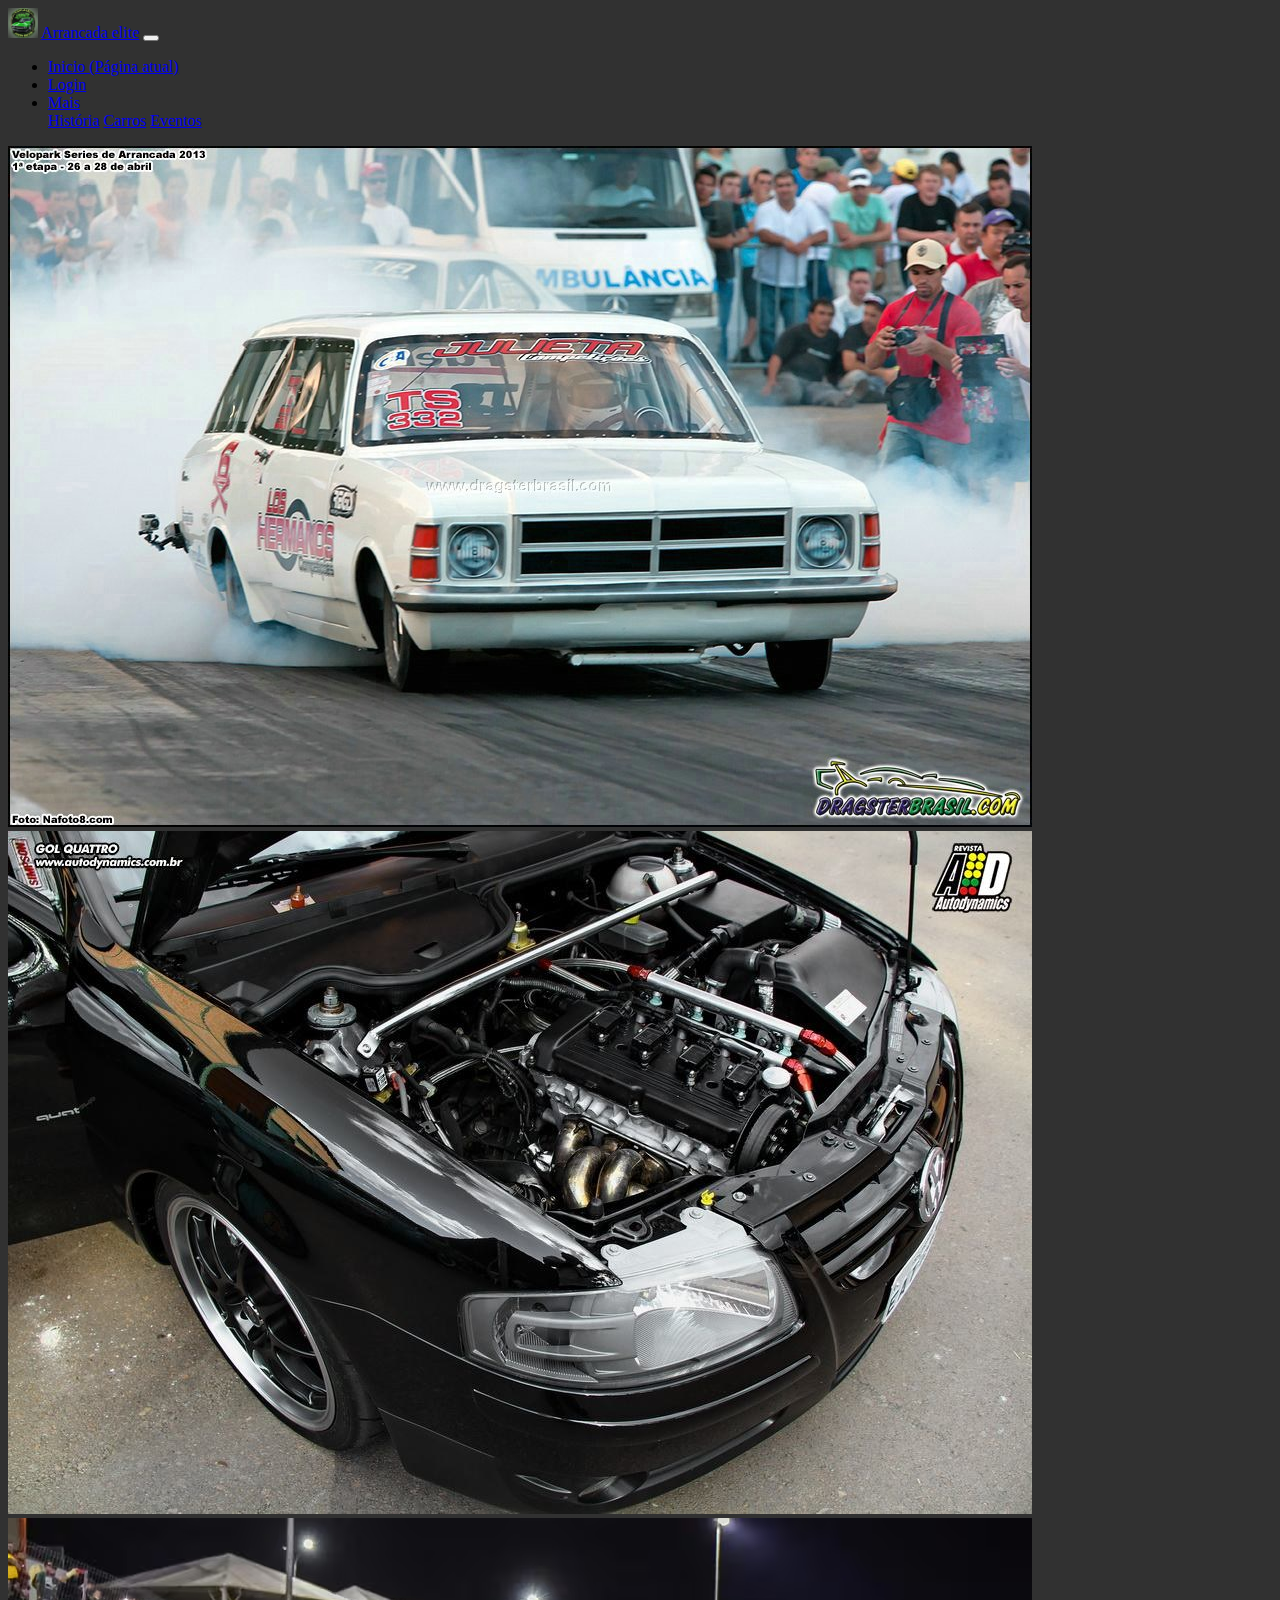
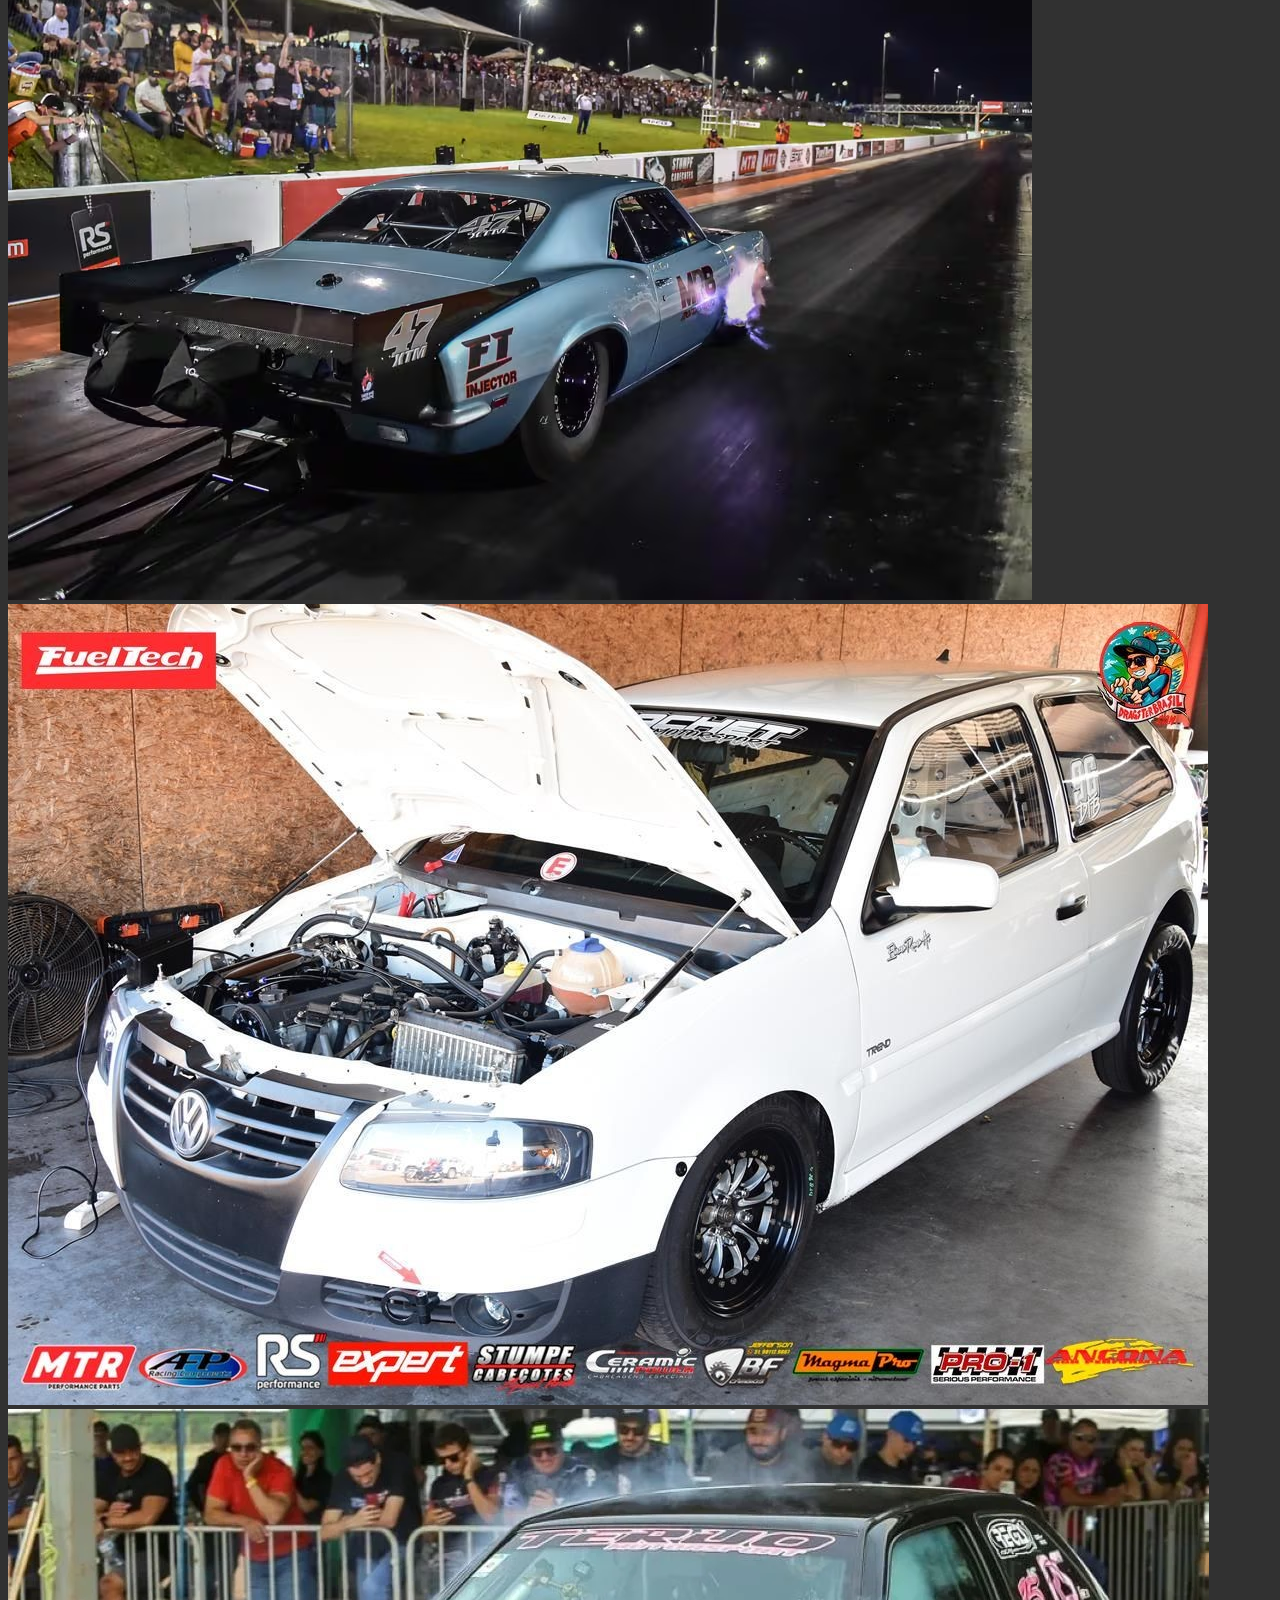
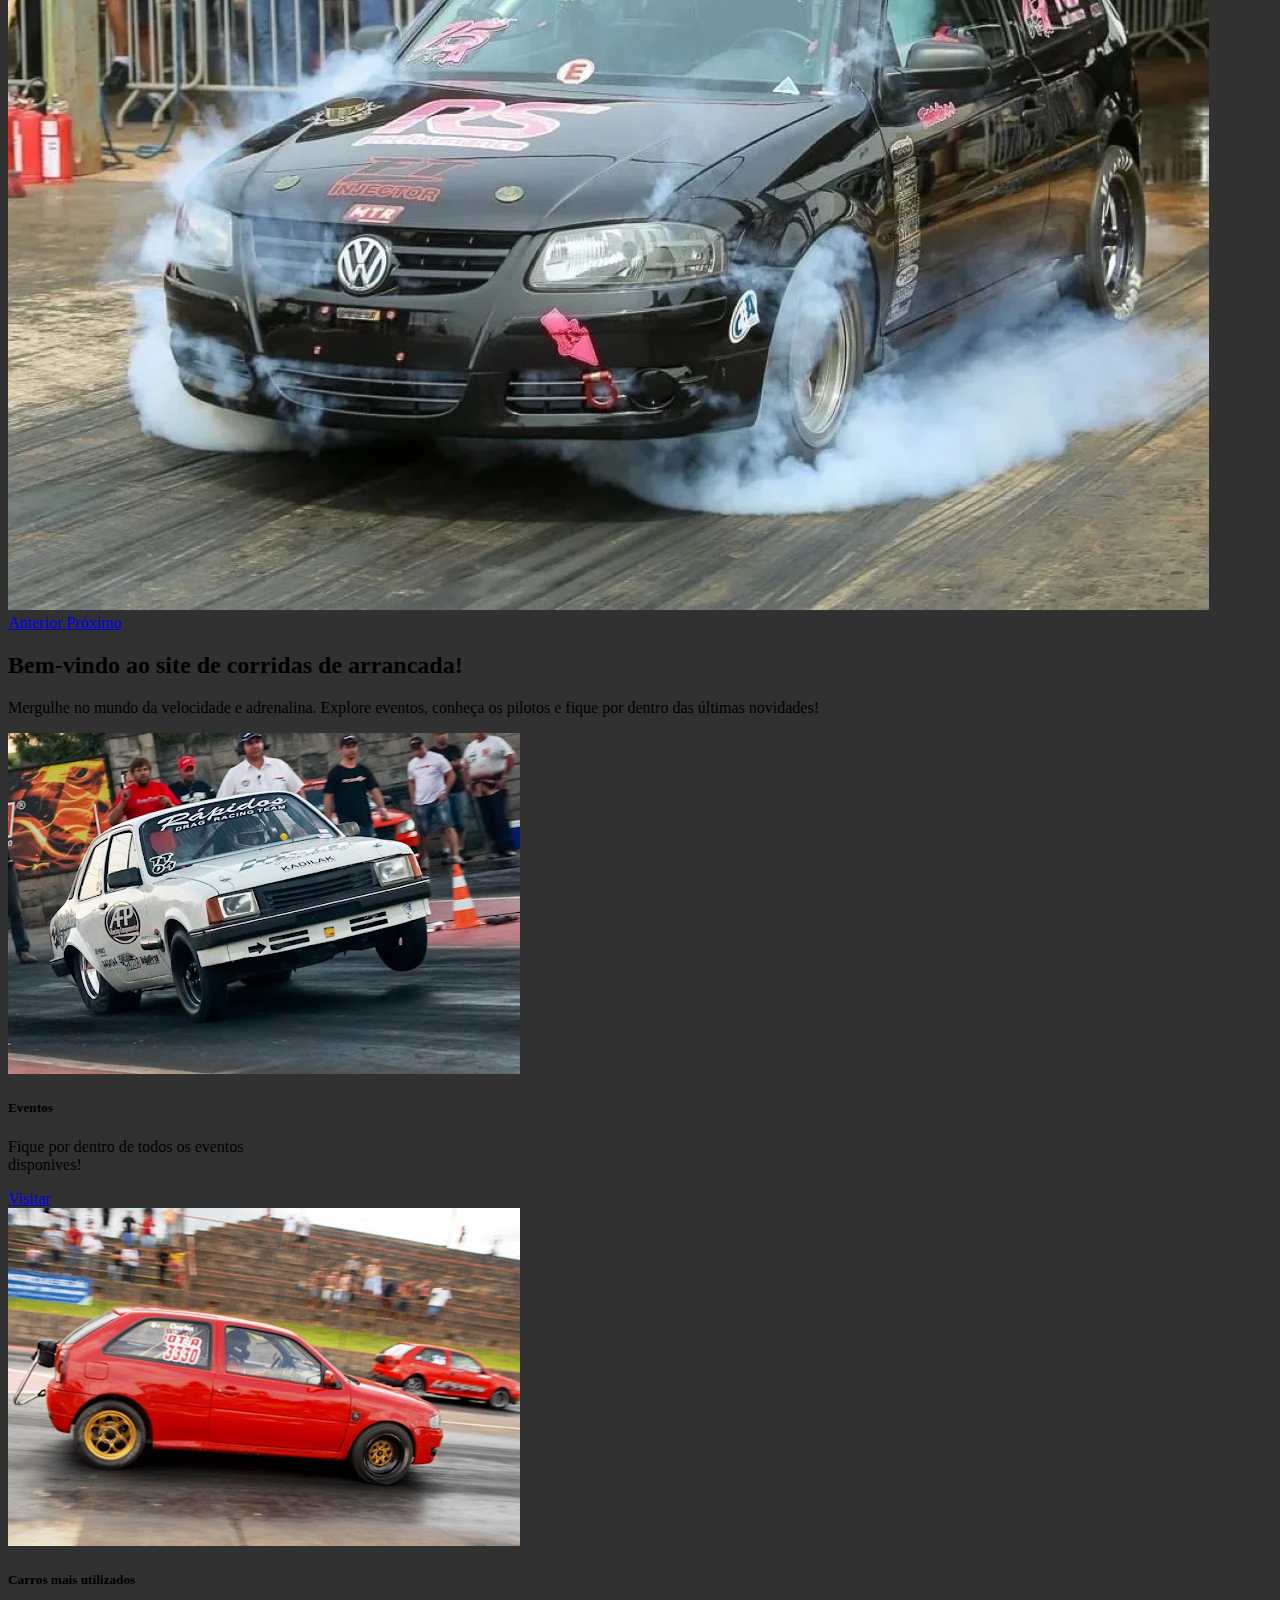
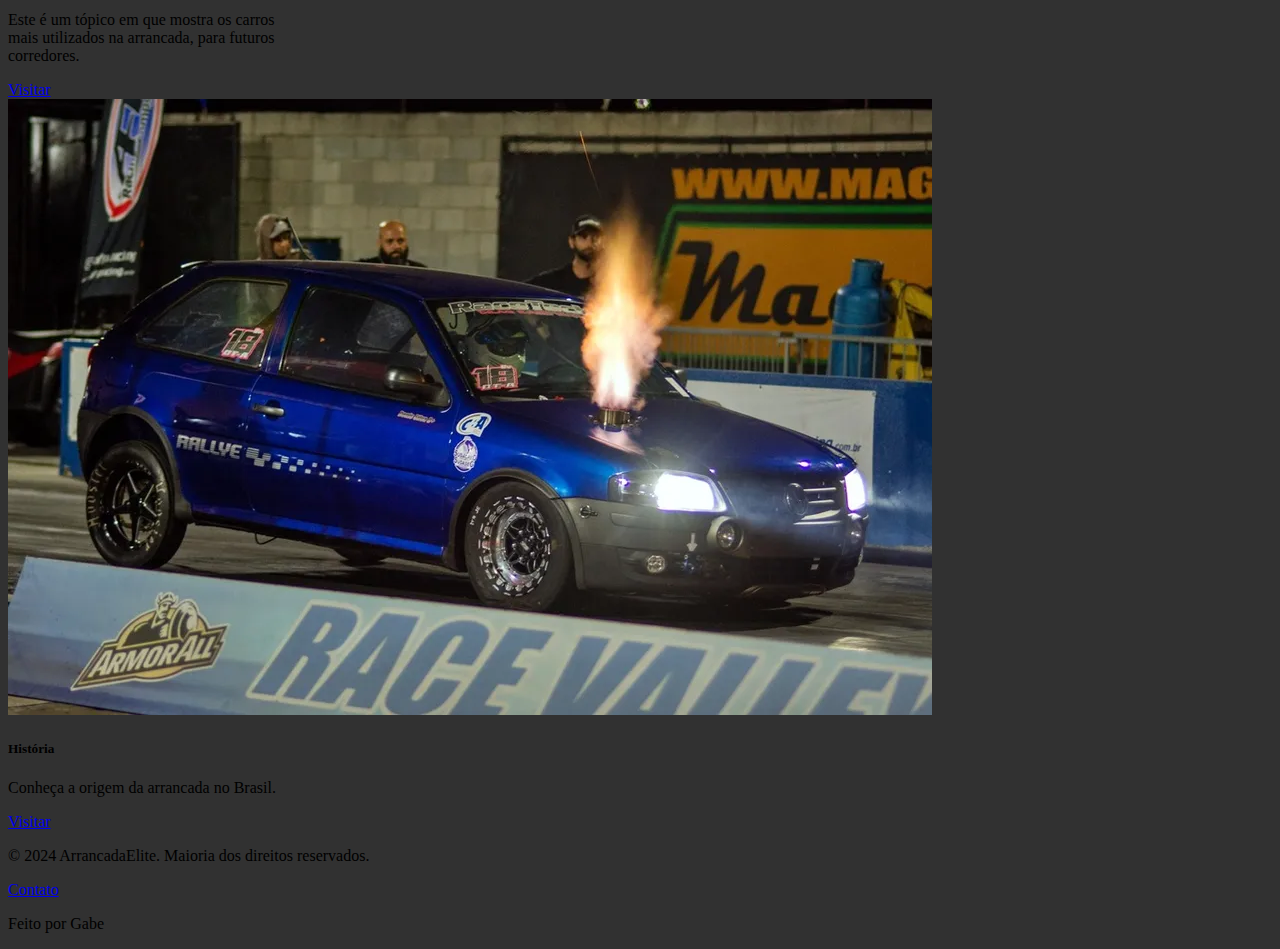
<file: index.html>
﻿<!DOCTYPE html>
<html lang="pt-br">
<head>
    <meta charset="utf-8">
    <meta name="viewport" content="width=device-width, initial-scale=1, shrink-to-fit=no">
    <title>ArrancadaElite</title>
    <link rel="stylesheet" href="https://stackpath.bootstrapcdn.com/bootstrap/4.1.3/css/bootstrap.min.css" integrity="sha384-MCw98/SFnGE8fJT3GXwEOngsV7Zt27NXFoaoApmYm81iuXoPkFOJwJ8ERdknLPMO" crossorigin="anonymous">
  </head>
<body style="background-color: #313131;">
    
<nav class="navbar navbar-expand-lg navbar-dark bg-dark">
  <img  src="img/Logoo.jpeg" width="30" height="30" class="d-inline-block align-top" alt="">
  <a class="navbar-brand" href="#">Arrancada elite</a>
  <button class="navbar-toggler" type="button" data-toggle="collapse" data-target="#navbarNavDropdown" aria-controls="navbarNavDropdown" aria-expanded="false" aria-label="Alterna navegação">
    <span class="navbar-toggler-icon"></span>
  </button>
  <div class="collapse navbar-collapse" id="navbarNavDropdown">
    <ul class="navbar-nav">
      <li class="nav-item active">
        <a class="nav-link" href="index.html">Inicio <span class="sr-only">(Página atual)</span></a>
      </li>
      <li class="nav-item">
        <a class="nav-link" href="pginscricao.html">Login</a>
      </li>
      <li class="nav-item dropdown">
        <a class="nav-link dropdown-toggle" href="#" id="navbarDropdownMenuLink" role="button" data-toggle="dropdown" aria-haspopup="true" aria-expanded="false">
          Mais
        </a>
        <div class="dropdown-menu bg-dark " aria-labelledby="navbarDropdownMenuLink">
          <a class="dropdown-item text-white bg-dark" href="pghistoria.html">História</a>
          <a class="dropdown-item text-white bg-dark" href="pgcarro.html">Carros</a>
          <a class="dropdown-item text-white bg-dark" href="pgeventos.html">Eventos</a>
        </div>
      </li>
    </ul>
  </div>
</nav>
<div class="container">
  <div class="row">
  <div class="col"></div>
  <div id="carouselExampleControls" class="carousel slide col-12" data-ride="carousel">
    <div class="carousel-inner">
      
      <div class="carousel-item active">
        <img class="d-block w-100 " src="img/loshermanos.jpg" alt="Primeiro Slide">
      </div>
      <div class="carousel-item">
        <img class="d-block w-100" src="img/imglegal.jpg" alt="Segundo Slide">
      </div>
      <div class="carousel-item">
        <img class="d-block w-100" src="img/fueltech.jpeg" alt="Terceiro Slide">
      </div>
      <div class="carousel-item">
        <img class="d-block w-100" src="img/motorrr.jpg" alt="Terceiro Slide">
      </div>
      <div class="carousel-item">
        <img class="d-block w-100" src="img/toledo.png" alt="Terceiro Slide">
      </div>
    </div>
    <a class="carousel-control-prev" href="#carouselExampleControls" role="button" data-slide="prev">
      <span class="carousel-control-prev-icon" aria-hidden="true"></span>
      <span class="sr-only">Anterior</span>
    </a>
    <a class="carousel-control-next" href="#carouselExampleControls" role="button" data-slide="next">
      <span class="carousel-control-next-icon" aria-hidden="true"></span>
      <span class="sr-only">Próximo</span>
    </a>
  </div>
</div>
  <div class="row">
    <div class="col"></div>
    <div class="col-10 text-center text-white">
    <h2>Bem-vindo ao site de corridas de arrancada!</h2>
    <p>Mergulhe no mundo da velocidade e adrenalina. Explore eventos, conheça os pilotos e fique por dentro das últimas novidades!</p>
    </div>
    <div class="col"></div>
  </div>  
<div class="card-deck">
  <div class="card bg-secondary text-center" style="width: 18rem;">
    <img class="card-img-top" src="img/900x600img.jpg" alt="Imagem de capa do card">
    <div class="card-body">
      <h5 class="card-title">Eventos</h5>
      <p class="card-text">Fique por dentro de todos os eventos disponives!</p>
    </div>
    <div class="card-footer">
      <a href="pgeventos.html" class="btn btn-dark">Visitar</a>
    </div>
  </div>
  <div class="card bg-secondary text-center" style="width: 18rem;">
    <img class="card-img-top" src="img/900x600img2.jpg" alt="Imagem de capa do card">
    <div class="card-body ">
      <h5 class="card-title">Carros mais utilizados</h5>
      <p class="card-text">Este é um tópico em que mostra os carros mais utilizados na arrancada, para futuros corredores.</p>
    </div>
    <div class="card-footer">
      <a href="pgcarros.html" class="btn btn-dark">Visitar</a>
    </div>
  </div>
  <div class="card bg-secondary text-center" style="width: 18rem;">
    <img class="card-img-top" src="img/900x600img3.jpeg" alt="Imagem de capa do card">
    <div class="card-body">
      <h5 class="card-title">História</h5>
      <p class="card-text">Conheça a origem da arrancada no Brasil.</p>
    </div>
    <div class="card-footer">
      <a href="pghistoria.html" class="btn btn-dark">Visitar</a>
    </div>
  </div>
</div>
</main>
</div>
<footer class="text-center text-white bg-dark">
  <p>&copy; 2024 ArrancadaElite. Maioria dos direitos reservados.</p>
  <p>
      <a href="https://api.whatsapp.com/send/?phone=54996605884&text&type=phone_number&app_absent=0">Contato</a> 
  </p>
  <p>Feito por Gabe</p>
</footer>
<script src="https://code.jquery.com/jquery-3.3.1.slim.min.js" integrity="sha384-q8i/X+965DzO0rT7abK41JStQIAqVgRVzpbzo5smXKp4YfRvH+8abtTE1Pi6jizo" crossorigin="anonymous"></script>
<script src="https://cdnjs.cloudflare.com/ajax/libs/popper.js/1.14.3/umd/popper.min.js" integrity="sha384-ZMP7rVo3mIykV+2+9J3UJ46jBk0WLaUAdn689aCwoqbBJiSnjAK/l8WvCWPIPm49" crossorigin="anonymous"></script>
<script src="https://stackpath.bootstrapcdn.com/bootstrap/4.1.3/js/bootstrap.min.js" integrity="sha384-ChfqqxuZUCnJSK3+MXmPNIyE6ZbWh2IMqE241rYiqJxyMiZ6OW/JmZQ5stwEULTy" crossorigin="anonymous"></script>
</body>
</html>
</file>
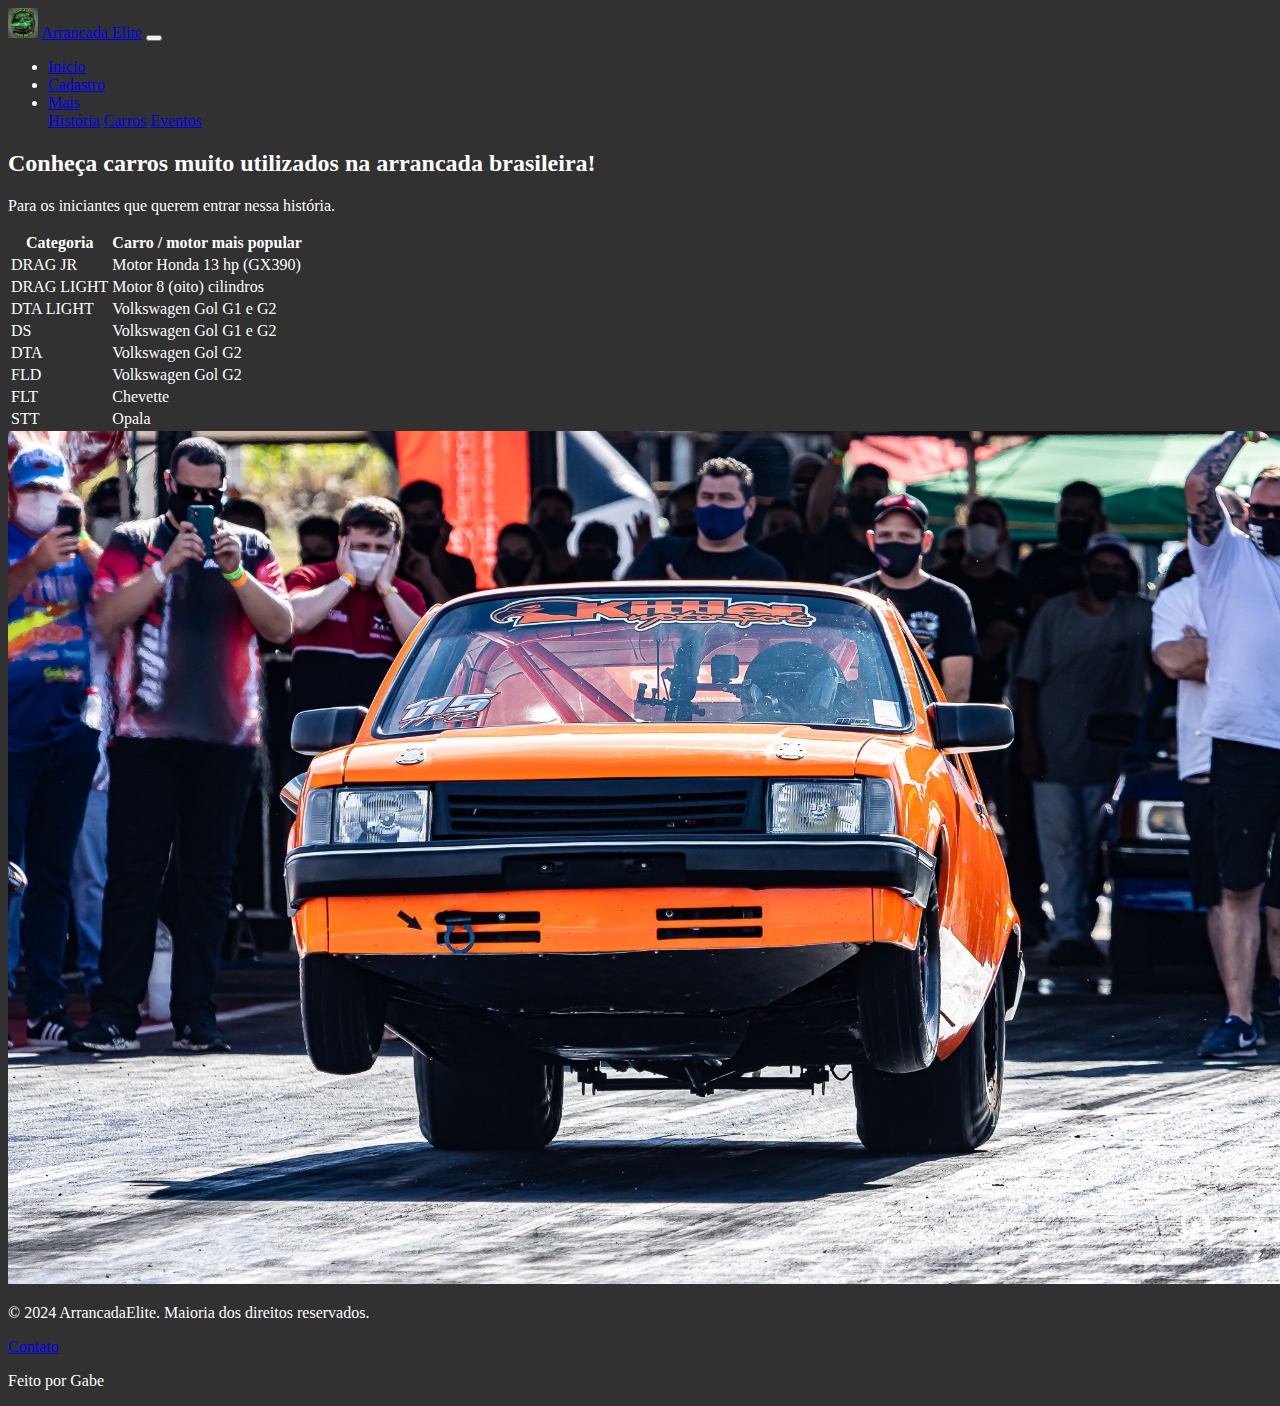
<file: pgcarro.html>
<!DOCTYPE html>
<html lang="pt-br">

<head>
    <meta charset="utf-8">
    <meta name="viewport" content="width=device-width, initial-scale=1, shrink-to-fit=no">
    <title>ArrancadaElite - Carros</title>
    <link rel="stylesheet" href="https://stackpath.bootstrapcdn.com/bootstrap/4.1.3/css/bootstrap.min.css" integrity="sha384-MCw98/SFnGE8fJT3GXwEOngsV7Zt27NXFoaoApmYm81iuXoPkFOJwJ8ERdknLPMO" crossorigin="anonymous">
</head>

<body style="background-color: #313131; color: white;">

<nav class="navbar navbar-expand-lg navbar-dark bg-dark">
    <img src="img/Logoo.jpeg" width="30" height="30" class="d-inline-block align-top" alt="">
    <a class="navbar-brand" href="#">Arrancada Elite</a>
    <button class="navbar-toggler" type="button" data-toggle="collapse" data-target="#navbarNavDropdown" aria-controls="navbarNavDropdown" aria-expanded="false" aria-label="Alterna navegação">
        <span class="navbar-toggler-icon"></span>
    </button>
    <div class="collapse navbar-collapse" id="navbarNavDropdown">
        <ul class="navbar-nav">
            <li class="nav-item">
                <a class="nav-link" href="index.html">Inicio</a>
            </li>
            <li class="nav-item">
                <a class="nav-link" href="pginscricao.html">Cadastro</a>
            </li>
            <li class="nav-item dropdown">
                <a class="nav-link dropdown-toggle" href="#" id="navbarDropdownMenuLink" role="button" data-toggle="dropdown" aria-haspopup="true" aria-expanded="false">Mais</a>
                <div class="dropdown-menu bg-dark" aria-labelledby="navbarDropdownMenuLink">
                    <a class="dropdown-item text-white bg-dark" href="pghistoria.html">História</a>
                    <a class="dropdown-item text-white bg-dark" href="pgcarro.html">Carros</a>
                    <a class="dropdown-item text-white bg-dark" href="pgeventos.html">Eventos</a>
                </div>
            </li>
        </ul>
    </div>
</nav>

<div class="container mt-5">
    <h2 class="text-center">Conheça carros muito utilizados na arrancada brasileira!</h2>
    <p class="text-center">Para os iniciantes que querem entrar nessa história.</p>

    <div class="table-responsive">
        <table class="table table-striped table-dark text-center">
            <thead>
                <tr>
                    <th>Categoria</th>
                    <th>Carro / motor mais popular</th>
                </tr>
            </thead>
            <tbody>
                <tr>
                    <td>DRAG JR</td>
                    <td>Motor Honda 13 hp (GX390)</td>
                </tr>
                <tr>
                    <td>DRAG LIGHT</td>
                    <td>Motor 8 (oito) cilindros</td>
                </tr>
                <tr>
                    <td>DTA LIGHT</td>
                    <td>Volkswagen Gol G1 e G2</td>
                </tr>
                <tr>
                    <td>DS</td>
                    <td>Volkswagen Gol G1 e G2</td>
                </tr>
                <tr>
                    <td>DTA</td>
                    <td>Volkswagen Gol G2</td>
                </tr>
                <tr>
                    <td>FLD</td>
                    <td>Volkswagen Gol G2</td>
                </tr>
                <tr>
                    <td>FLT</td>
                    <td>Chevette</td>
                </tr>
                <tr>
                    <td>STT</td>
                    <td>Opala</td>
                </tr>
            </tbody>
        </table>
    </div>

    <div class="text-center mt-4">
        <img src="img/fundo2.png" alt="Chevette Laranja" class="img-fluid rounded">
    </div>
</div>

<footer class="text-center text-white bg-dark mt-5 py-3">
    <p>&copy; 2024 ArrancadaElite. Maioria dos direitos reservados.</p>
    <p><a href="https://api.whatsapp.com/send/?phone=54996605884&text&type=phone_number&app_absent=0" class="text-white">Contato</a></p>
    <p>Feito por Gabe</p>
</footer>

<script src="https://code.jquery.com/jquery-3.3.1.slim.min.js" integrity="sha384-q8i/X+965DzO0rT7abK41JStQIAqVgRVzpbzo5smXKp4YfRvH+8abtTE1Pi6jizo" crossorigin="anonymous"></script>
<script src="https://cdnjs.cloudflare.com/ajax/libs/popper.js/1.14.3/umd/popper.min.js" integrity="sha384-ZMP7rVo3mIykV+2+9J3UJ46jBk0WLaUAdn689aCwoqbBJiSnjAK/l8WvCWPIPm49" crossorigin="anonymous"></script>
<script src="https://stackpath.bootstrapcdn.com/bootstrap/4.1.3/js/bootstrap.min.js" integrity="sha384-ChfqqxuZUCnJSK3+MXmPNIyE6ZbWh2IMqE241rYiqJxyMiZ6OW/JmZQ5stwEULTy" crossorigin="anonymous"></script>
</body>

</html>
</file>
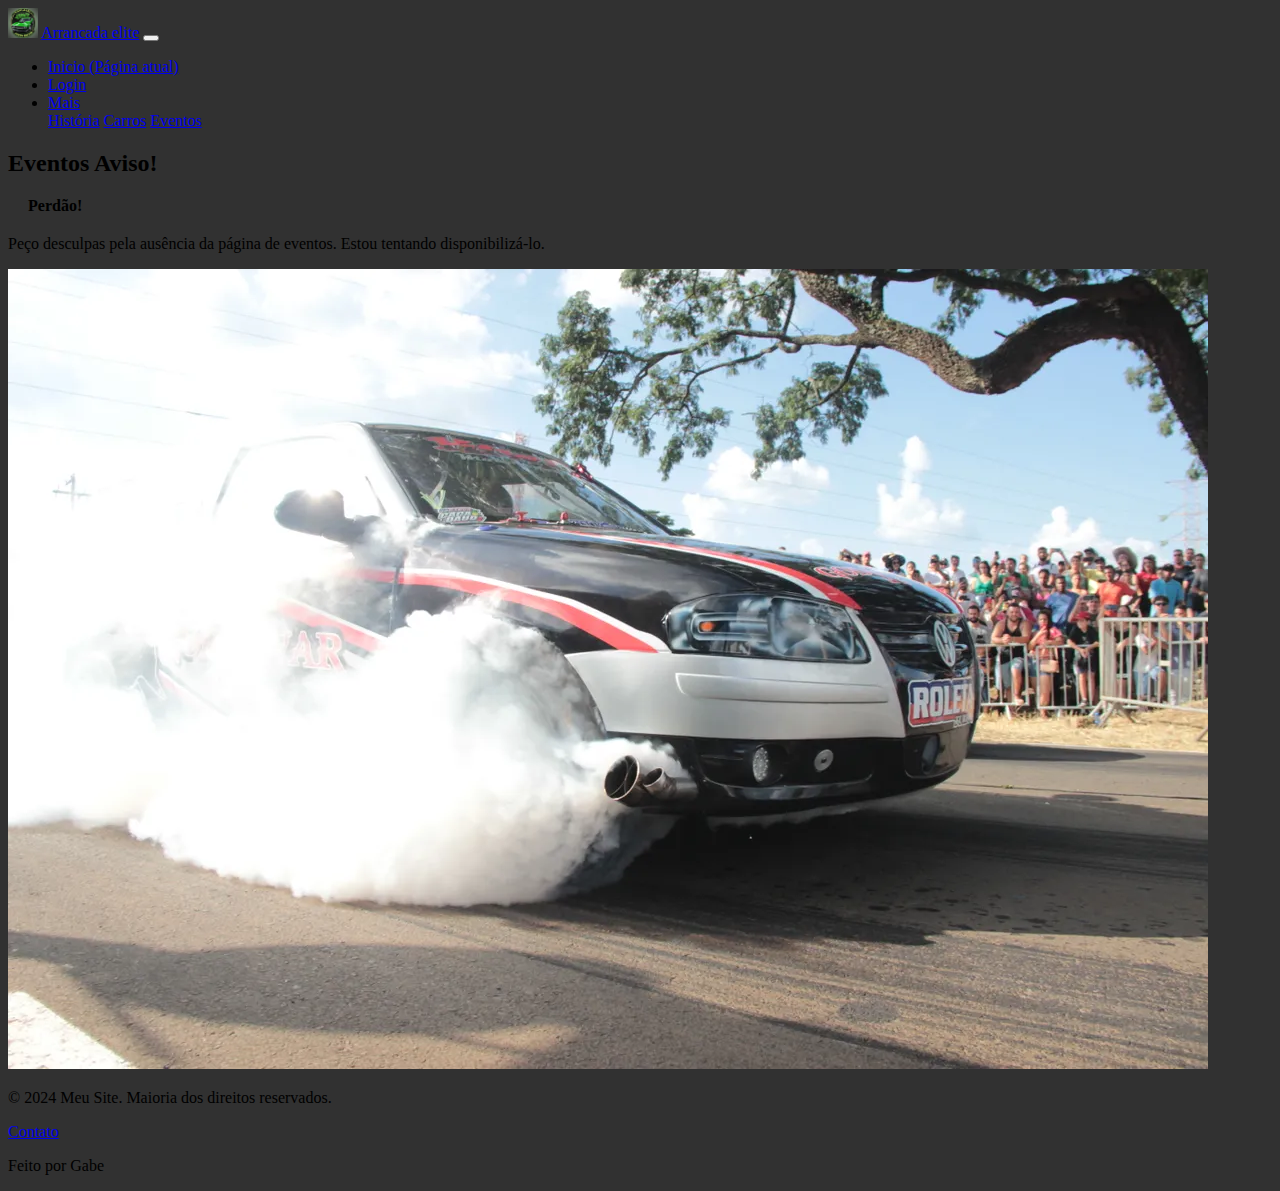
<file: pgeventos.html>
<!DOCTYPE html>
<html lang="pt-br">
<head>
    <meta charset="utf-8" />
    <meta name="viewport" content="width=device-width, initial-scale=1, shrink-to-fit=no">
    <title>ArrancadaElite</title>
    <link rel="stylesheet" href="https://stackpath.bootstrapcdn.com/bootstrap/4.1.3/css/bootstrap.min.css" integrity="sha384-MCw98/SFnGE8fJT3GXwEOngsV7Zt27NXFoaoApmYm81iuXoPkFOJwJ8ERdknLPMO" crossorigin="anonymous">
</head>
<body style="background-color: #313131;">
    <nav class="navbar navbar-expand-lg navbar-dark bg-dark">
        <img  src="img/Logoo.jpeg" width="30" height="30" class="d-inline-block align-top" alt="">
        <a class="navbar-brand" href="#">Arrancada elite</a>
        <button class="navbar-toggler" type="button" data-toggle="collapse" data-target="#navbarNavDropdown" aria-controls="navbarNavDropdown" aria-expanded="false" aria-label="Alterna navegação">
          <span class="navbar-toggler-icon"></span>
        </button>
        <div class="collapse navbar-collapse" id="navbarNavDropdown">
          <ul class="navbar-nav">
            <li class="nav-item active">
              <a class="nav-link" href="index.html">Inicio <span class="sr-only">(Página atual)</span></a>
            </li>
            <li class="nav-item">
              <a class="nav-link" href="pginscricao.html">Login</a>
            </li>
            <li class="nav-item dropdown">
              <a class="nav-link dropdown-toggle" href="#" id="navbarDropdownMenuLink" role="button" data-toggle="dropdown" aria-haspopup="true" aria-expanded="false">
                Mais
              </a>
              <div class="dropdown-menu" aria-labelledby="navbarDropdownMenuLink">
                <a class="dropdown-item" href="pghistoria.html">História</a>
                <a class="dropdown-item" href="pgcarro.html">Carros</a>
                <a class="dropdown-item" href="pgeventos.html">Eventos</a>
              </div>
            </li>
          </ul>
        </div>
      </nav>
<div class="row" >
    <div class="col"></div>
    <div class="col-12 text-center text-white">
    <h2 >Eventos <span class="badge badge-info">Aviso!</span></h2>
    </div>
    </div>
    <div class="row">
    <div class="col"></div>
<div class="alert alert-info col-6" role="alert">
    <h4 class="alert-heading" style="margin: 20px;">Perdão!</h4>
    <p>Peço desculpas pela ausência da página de eventos. Estou tentando disponibilizá-lo.</p>
    </div>
<div class="col"></div>
</div>
<div class="row"> 
    <div class="col"></div>
<div class="col-10">
<img src = "img\saocarlos.png" alt ="limg" class = "image ">
</div>
</div>
<footer class="text-center text-white bg-dark">
    <p>&copy; 2024 Meu Site. Maioria dos direitos reservados.</p>
    <p>
        <a href="https://api.whatsapp.com/send/?phone=54996605884&text&type=phone_number&app_absent=0">Contato</a> 
    </p>
    <p>Feito por Gabe</p>
</footer>
<script src="https://code.jquery.com/jquery-3.3.1.slim.min.js" integrity="sha384-q8i/X+965DzO0rT7abK41JStQIAqVgRVzpbzo5smXKp4YfRvH+8abtTE1Pi6jizo" crossorigin="anonymous"></script>
<script src="https://cdnjs.cloudflare.com/ajax/libs/popper.js/1.14.3/umd/popper.min.js" integrity="sha384-ZMP7rVo3mIykV+2+9J3UJ46jBk0WLaUAdn689aCwoqbBJiSnjAK/l8WvCWPIPm49" crossorigin="anonymous"></script>
<script src="https://stackpath.bootstrapcdn.com/bootstrap/4.1.3/js/bootstrap.min.js" integrity="sha384-ChfqqxuZUCnJSK3+MXmPNIyE6ZbWh2IMqE241rYiqJxyMiZ6OW/JmZQ5stwEULTy" crossorigin="anonymous"></script>
</body>
</html>
</file>
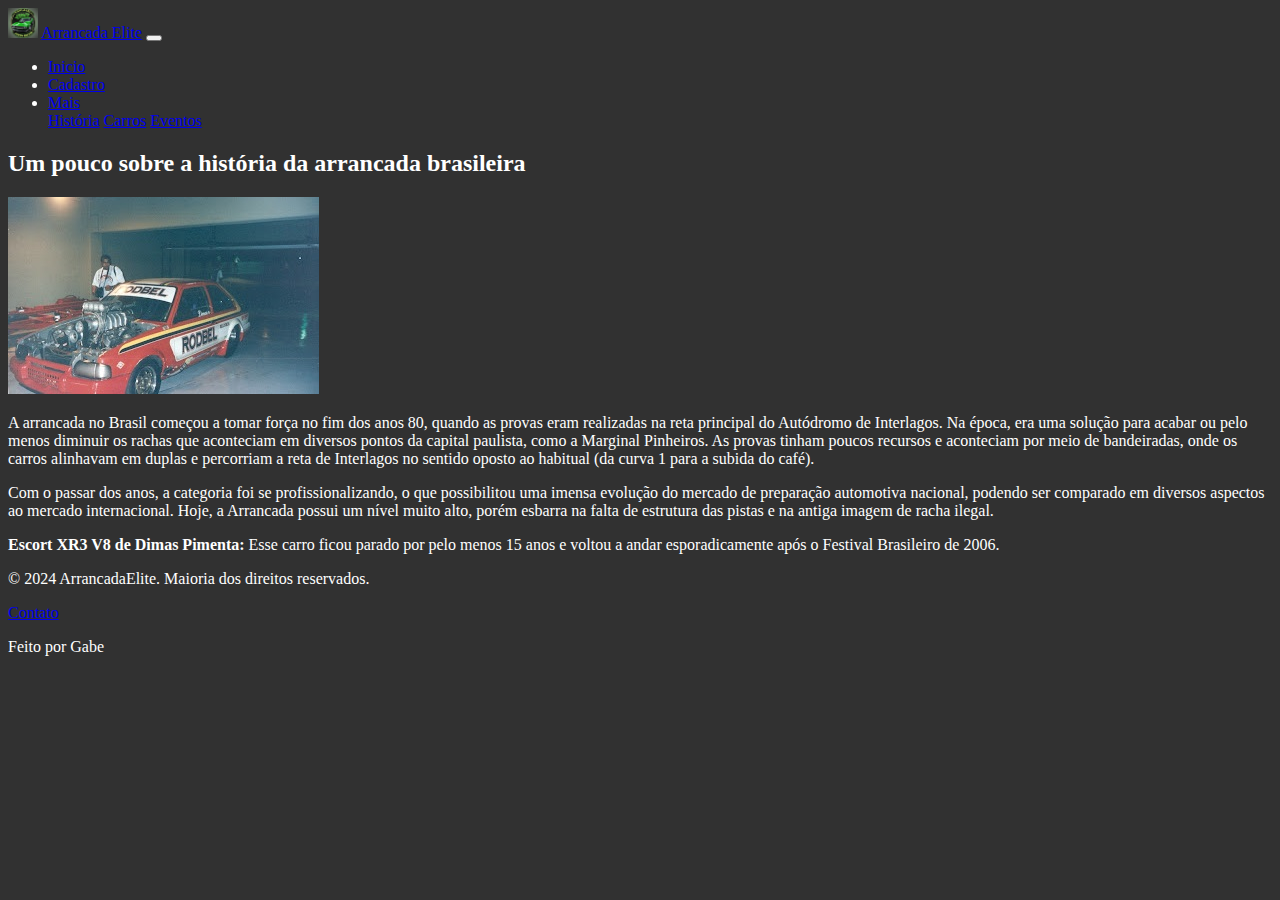
<file: pghistoria.html>
<!DOCTYPE html>
<html lang="pt-br">

<head>
    <meta charset="utf-8">
    <meta name="viewport" content="width=device-width, initial-scale=1, shrink-to-fit=no">
    <title>ArrancadaElite - História</title>
    <link rel="stylesheet" href="https://stackpath.bootstrapcdn.com/bootstrap/4.1.3/css/bootstrap.min.css" integrity="sha384-MCw98/SFnGE8fJT3GXwEOngsV7Zt27NXFoaoApmYm81iuXoPkFOJwJ8ERdknLPMO" crossorigin="anonymous">
</head>

<body style="background-color: #313131; color: white;">

<nav class="navbar navbar-expand-lg navbar-dark bg-dark">
    <img src="img/Logoo.jpeg" width="30" height="30" class="d-inline-block align-top" alt="">
    <a class="navbar-brand" href="#">Arrancada Elite</a>
    <button class="navbar-toggler" type="button" data-toggle="collapse" data-target="#navbarNavDropdown" aria-controls="navbarNavDropdown" aria-expanded="false" aria-label="Alterna navegação">
        <span class="navbar-toggler-icon"></span>
    </button>
    <div class="collapse navbar-collapse" id="navbarNavDropdown">
        <ul class="navbar-nav">
            <li class="nav-item">
                <a class="nav-link" href="index.html">Inicio</a>
            </li>
            <li class="nav-item">
                <a class="nav-link" href="pginscricao.html">Cadastro</a>
            </li>
            <li class="nav-item dropdown">
                <a class="nav-link dropdown-toggle" href="#" id="navbarDropdownMenuLink" role="button" data-toggle="dropdown" aria-haspopup="true" aria-expanded="false">Mais</a>
                <div class="dropdown-menu bg-dark" aria-labelledby="navbarDropdownMenuLink">
                    <a class="dropdown-item text-white bg-dark" href="pghistoria.html">História</a>
                    <a class="dropdown-item text-white bg-dark" href="pgcarro.html">Carros</a>
                    <a class="dropdown-item text-white bg-dark" href="pgeventos.html">Eventos</a>
                </div>
            </li>
        </ul>
    </div>
</nav>

<div class="container mt-5">
    <h2 class="text-center">Um pouco sobre a história da arrancada brasileira</h2>
    <div class="row mt-4">
        <div class="col-md-6">
            <img src="img/historia1.jpg" alt="História da Arrancada" class="img-fluid rounded">
        </div>
        <div class="col-md-6">
            <p>
                A arrancada no Brasil começou a tomar força no fim dos anos 80, quando as provas eram realizadas na reta principal do Autódromo de Interlagos.
                Na época, era uma solução para acabar ou pelo menos diminuir os rachas que aconteciam em diversos pontos da capital paulista, como a Marginal Pinheiros.
                As provas tinham poucos recursos e aconteciam por meio de bandeiradas, onde os carros alinhavam em duplas e percorriam a reta de Interlagos no sentido oposto ao habitual (da curva 1 para a subida do café).
            </p>
            <p>
                Com o passar dos anos, a categoria foi se profissionalizando, o que possibilitou uma imensa evolução do mercado de preparação automotiva nacional,
                podendo ser comparado em diversos aspectos ao mercado internacional. Hoje, a Arrancada possui um nível muito alto, porém esbarra na falta de estrutura das pistas
                e na antiga imagem de racha ilegal.
            </p>
        </div>
    </div>
    <p class="text-center mt-4">
        <strong>Escort XR3 V8 de Dimas Pimenta:</strong> Esse carro ficou parado por pelo menos 15 anos e voltou a andar esporadicamente após o Festival Brasileiro de 2006.
    </p>
</div>

<footer class="text-center text-white bg-dark mt-5 py-3">
    <p>&copy; 2024 ArrancadaElite. Maioria dos direitos reservados.</p>
    <p><a href="https://api.whatsapp.com/send/?phone=54996605884&text&type=phone_number&app_absent=0" class="text-white">Contato</a></p>
    <p>Feito por Gabe</p>
</footer>

<script src="https://code.jquery.com/jquery-3.3.1.slim.min.js" integrity="sha384-q8i/X+965DzO0rT7abK41JStQIAqVgRVzpbzo5smXk4YfRvH+8abtTE1Pi6jizo" crossorigin="anonymous"></script>
<script src="https://cdnjs.cloudflare.com/ajax/libs/popper.js/1.14.3/umd/popper.min.js" integrity="sha384-ZMP7rVo3mIykV+2+9J3UJ46jBk0WLaUAdn689aCwoqbBJiSnjAK/l8WvCWPIPm49" crossorigin="anonymous"></script>
<script src="https://stackpath.bootstrapcdn.com/bootstrap/4.1.3/js/bootstrap.min.js" integrity="sha384-ChfqqxuZUCnJSK3+MXmPNIyE6ZbWh2IMqE241rYiqJxyMiZ6OW/JmZQ5stwEULTy" crossorigin="anonymous"></script>
</body>

</html>
</file>
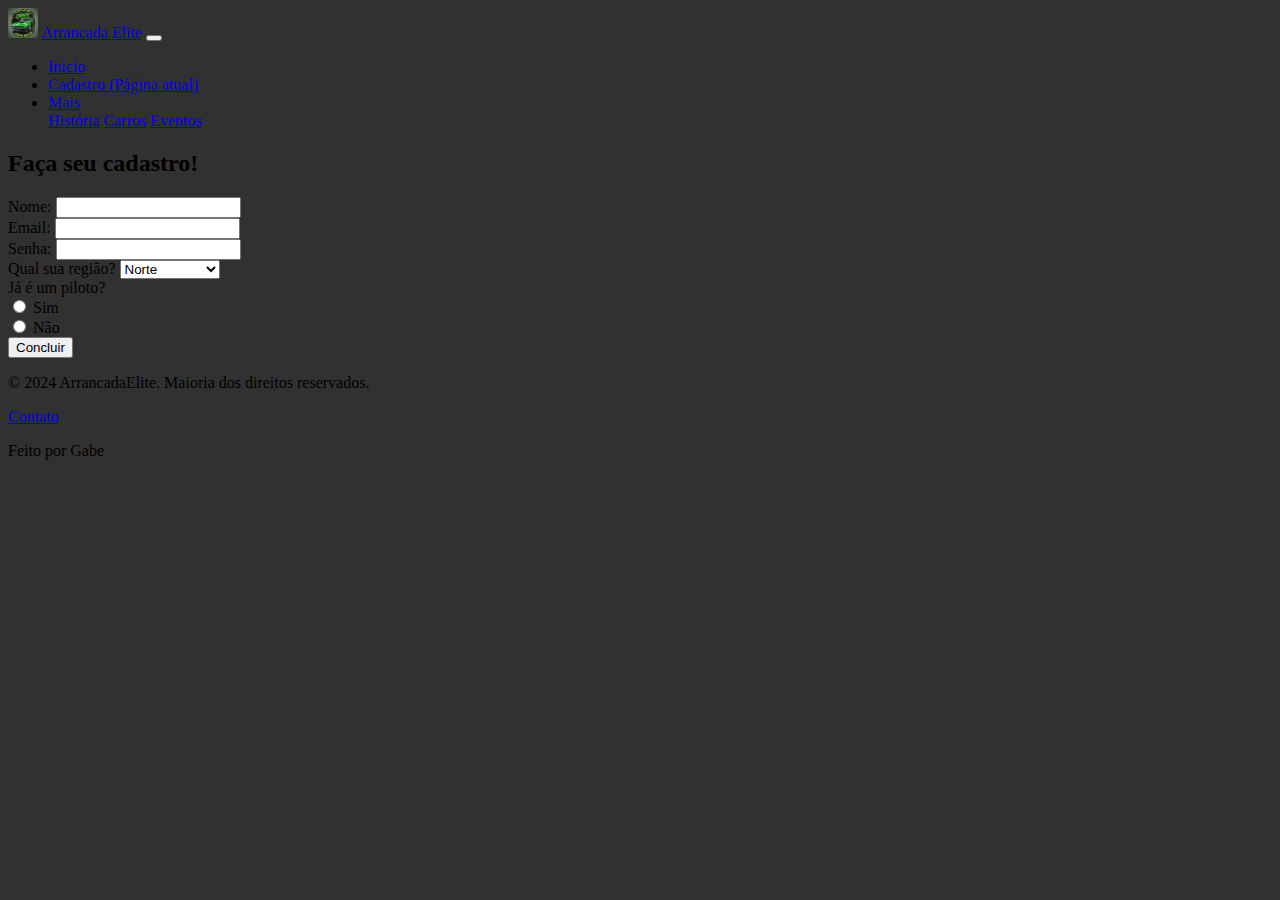
<file: pginscricao.html>
<!DOCTYPE html>
<html lang="pt-br">

<head>
    <meta charset="utf-8">
    <meta name="viewport" content="width=device-width, initial-scale=1, shrink-to-fit=no">
    <title>ArrancadaElite - Cadastro</title>
    <link rel="stylesheet" href="https://stackpath.bootstrapcdn.com/bootstrap/4.1.3/css/bootstrap.min.css" integrity="sha384-MCw98/SFnGE8fJT3GXwEOngsV7Zt27NXFoaoApmYm81iuXoPkFOJwJ8ERdknLPMO" crossorigin="anonymous">
</head>

<body style="background-color: #313131;">

<nav class="navbar navbar-expand-lg navbar-dark bg-dark">
    <img src="img/Logoo.jpeg" width="30" height="30" class="d-inline-block align-top" alt="">
    <a class="navbar-brand" href="#">Arrancada Elite</a>
    <button class="navbar-toggler" type="button" data-toggle="collapse" data-target="#navbarNavDropdown" aria-controls="navbarNavDropdown" aria-expanded="false" aria-label="Alterna navegação">
        <span class="navbar-toggler-icon"></span>
    </button>
    <div class="collapse navbar-collapse" id="navbarNavDropdown">
        <ul class="navbar-nav">
            <li class="nav-item">
                <a class="nav-link" href="index.html">Inicio</a>
            </li>
            <li class="nav-item active">
                <a class="nav-link" href="pginscricao.html">Cadastro <span class="sr-only">(Página atual)</span></a>
            </li>
            <li class="nav-item dropdown">
                <a class="nav-link dropdown-toggle" href="#" id="navbarDropdownMenuLink" role="button" data-toggle="dropdown" aria-haspopup="true" aria-expanded="false">Mais</a>
                <div class="dropdown-menu bg-dark" aria-labelledby="navbarDropdownMenuLink">
                    <a class="dropdown-item text-white bg-dark" href="pghistoria.html">História</a>
                    <a class="dropdown-item text-white bg-dark" href="pgcarro.html">Carros</a>
                    <a class="dropdown-item text-white bg-dark" href="pgeventos.html">Eventos</a>
                </div>
            </li>
        </ul>
    </div>
</nav>

<div class="container mt-5">
    <div class="row justify-content-center">
        <div class="col-md-6">
            <div class="card bg-secondary text-white">
                <div class="card-body">
                    <h2 class="text-center">Faça seu cadastro!</h2>
                    <form action="index.html" method="post">
                        <div class="form-group">
                            <label for="nome">Nome:</label>
                            <input type="text" name="nome" id="nome" class="form-control">
                        </div>
                        <div class="form-group">
                            <label for="email">Email:</label>
                            <input type="email" name="email" id="email" class="form-control">
                        </div>
                        <div class="form-group">
                            <label for="senha">Senha:</label>
                            <input type="password" name="senha" id="senha" class="form-control">
                        </div>
                        <div class="form-group">
                            <label for="regiao">Qual sua região?</label>
                            <select name="regiao" class="form-control" id="regiao">
                                <option value="norte">Norte</option>
                                <option value="nordeste">Nordeste</option>
                                <option value="centro-oeste">Centro-oeste</option>
                                <option value="sudeste">Sudeste</option>
                                <option value="sul">Sul</option>
                            </select>
                        </div>
                        <div class="form-group">
                            <label>Já é um piloto?</label><br>
                            <div class="form-check form-check-inline">
                                <input class="form-check-input" type="radio" name="piloto" id="sim" value="sim">
                                <label class="form-check-label" for="sim">Sim</label>
                            </div>
                            <div class="form-check form-check-inline">
                                <input class="form-check-input" type="radio" name="piloto" id="nao" value="nao">
                                <label class="form-check-label" for="nao">Não</label>
                            </div>
                        </div>
                        <button type="submit" class="btn btn-dark btn-block">Concluir</button>
                    </form>
                </div>
            </div>
        </div>
    </div>
</div>

<footer class="text-center text-white bg-dark mt-5 py-3">
    <p>&copy; 2024 ArrancadaElite. Maioria dos direitos reservados.</p>
    <p><a href="https://api.whatsapp.com/send/?phone=54996605884&text&type=phone_number&app_absent=0" class="text-white">Contato</a></p>
    <p>Feito por Gabe</p>
</footer>

<script src="https://code.jquery.com/jquery-3.3.1.slim.min.js" integrity="sha384-q8i/X+965DzO0rT7abK41JStQIAqVgRVzpbzo5smXKp4YfRvH+8abtTE1Pi6jizo" crossorigin="anonymous"></script>
<script src="https://cdnjs.cloudflare.com/ajax/libs/popper.js/1.14.3/umd/popper.min.js" integrity="sha384-ZMP7rVo3mIykV+2+9J3UJ46jBk0WLaUAdn689aCwoqbBJiSnjAK/l8WvCWPIPm49" crossorigin="anonymous"></script>
<script src="https://stackpath.bootstrapcdn.com/bootstrap/4.1.3/js/bootstrap.min.js" integrity="sha384-ChfqqxuZUCnJSK3+MXmPNIyE6ZbWh2IMqE241rYiqJxyMiZ6OW/JmZQ5stwEULTy" crossorigin="anonymous"></script>
</body>

</html>
</file>
